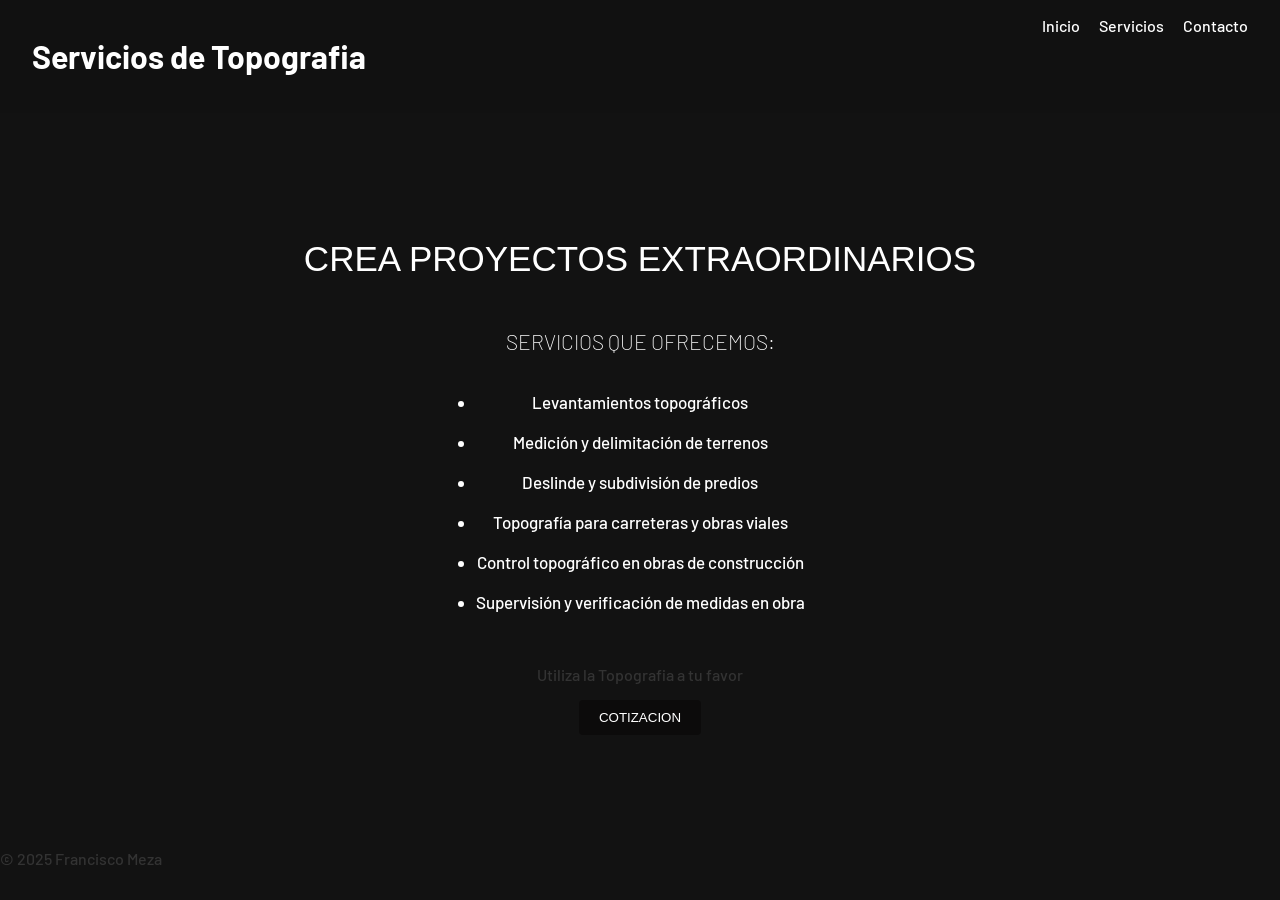
<file: index.html>
<!DOCTYPE html>
<html lang="es">
  <head>
    <meta charset="UTF-8" />
    <meta name="viewport" content="width=device-width, initial-scale=1.0" />
    <title>TOPOGRAFIA</title>
    <link rel="stylesheet" href="css/style.css" />
    <link rel="preconnect" href="https://fonts.googleapis.com" />
    <link rel="preconnect" href="https://fonts.gstatic.com" crossorigin />
    <link
      href="https://fonts.googleapis.com/css2?family=BBH+Hegarty&family=Barlow:ital,wght@0,100;0,200;0,300;0,400;0,500;0,600;0,700;0,800;0,900;1,100;1,200;1,300;1,400;1,500;1,600;1,700;1,800;1,900&display=swap"
      rel="stylesheet"
    />
  </head>
  <body>
    <main>
      <header class="navbar">
        <h1>Servicios de Topografia</h1>
        <nav>
          <a href="index.html" target="_blank">Inicio</a>
          <a href="servicios.html">Servicios</a>
          <a href="contacto.html">Contacto</a>
        </nav>
      </header>

      <section class="hero">
        <h2>CREA PROYECTOS EXTRAORDINARIOS</h2>
        <h3>SERVICIOS QUE OFRECEMOS:</h3>

        <ul>
          <li>Levantamientos topográficos</li>
          <br />
          <li>Medición y delimitación de terrenos</li>
          <br />
          <li>Deslinde y subdivisión de predios</li>
          <br />
          <li>Topografía para carreteras y obras viales</li>
          <br />
          <li>Control topográfico en obras de construcción</li>
          <br />
          <li>Supervisión y verificación de medidas en obra</li>
          <br />
        </ul>
        
        <p>Utiliza la Topografia a tu favor</p>
        <input
          type="button"
          value="COTIZACION"
          onclick="location.href='cotizacion.html'"
        />
      </section>
    </main>

    <footer>
      <p>© 2025 Francisco Meza</p>
    </footer>
  </body>
</html>
</file>
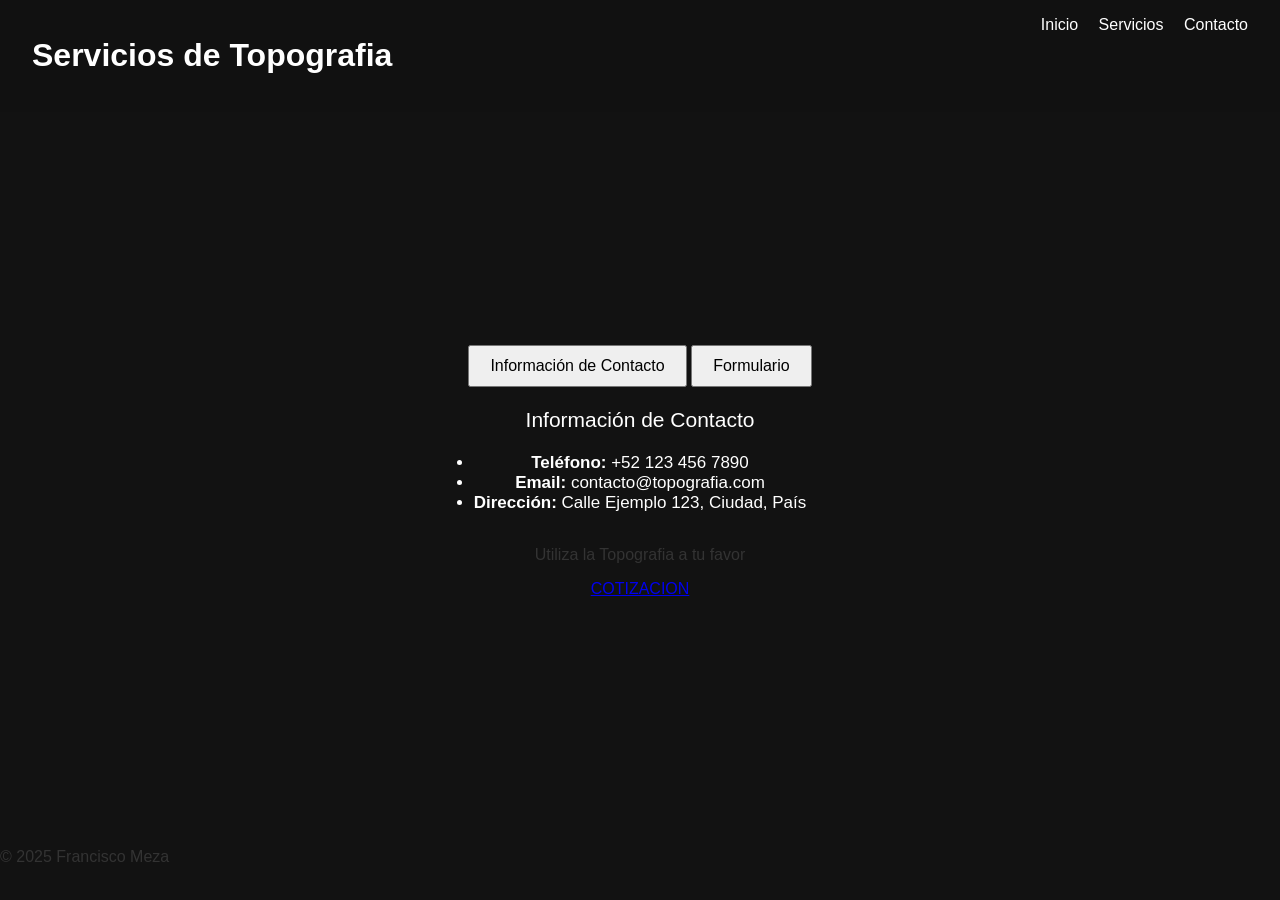
<file: contacto.html>
<!DOCTYPE html>
<html lang="es">
  <head>
    <meta charset="UTF-8" />
    <meta name="viewport" content="width=device-width, initial-scale=1.0" />
    <title>TOPOGRAFIA</title>
    <link rel="stylesheet" href="css/style.css" />
  </head>
  <body>
    <header class="navbar">
      <h1>Servicios de Topografia</h1>
      <nav>
        <a href="index.html" target="_blank">Inicio</a>
        <a href="servicios.html">Servicios</a>
        <a href="#">Contacto</a>
      </nav>
    </header>
    
    <section class="hero">
      <div class="contact-tabs">
        <button class="tablink active" onclick="openTab(event, 'info')">Información de Contacto</button>
        <button class="tablink" onclick="openTab(event, 'form')">Formulario</button>
      </div>
      <div id="info" class="tabcontent" style="display:block;">
        <h3>Información de Contacto</h3>
        <ul>
          <li><strong>Teléfono:</strong> +52 123 456 7890</li>
          <li><strong>Email:</strong> contacto@topografia.com</li>
          <li><strong>Dirección:</strong> Calle Ejemplo 123, Ciudad, País</li>
        </ul>
      </div>
      <div id="form" class="tabcontent" style="display:none;">
        <h3>Envíanos un Mensaje</h3>
        <form>
          <label for="nombre">Nombre:</label>
          <input type="text" id="nombre" name="nombre" required>
          <label for="email">Correo:</label>
          <input type="email" id="email" name="email" required>
          <label for="mensaje">Mensaje:</label>
          <textarea id="mensaje" name="mensaje" required></textarea>
          <button type="submit">Enviar</button>
        </form>
      </div>
      <script>
      function openTab(evt, tabName) {
        var i, tabcontent, tablinks;
        tabcontent = document.getElementsByClassName("tabcontent");
        for (i = 0; i < tabcontent.length; i++) {
          tabcontent[i].style.display = "none";
        }
        tablinks = document.getElementsByClassName("tablink");
        for (i = 0; i < tablinks.length; i++) {
          tablinks[i].className = tablinks[i].className.replace(" active", "");
        }
        document.getElementById(tabName).style.display = "block";
        evt.currentTarget.className += " active";
      }
      </script>
      
      <p>Utiliza la Topografia a tu favor</p>
      <a href="cotizacion.html" target="_blank">COTIZACION</a>
    </section>

    <footer>
      <p>© 2025 Francisco Meza</p>
    </footer>
  </body>
</html>
</file>
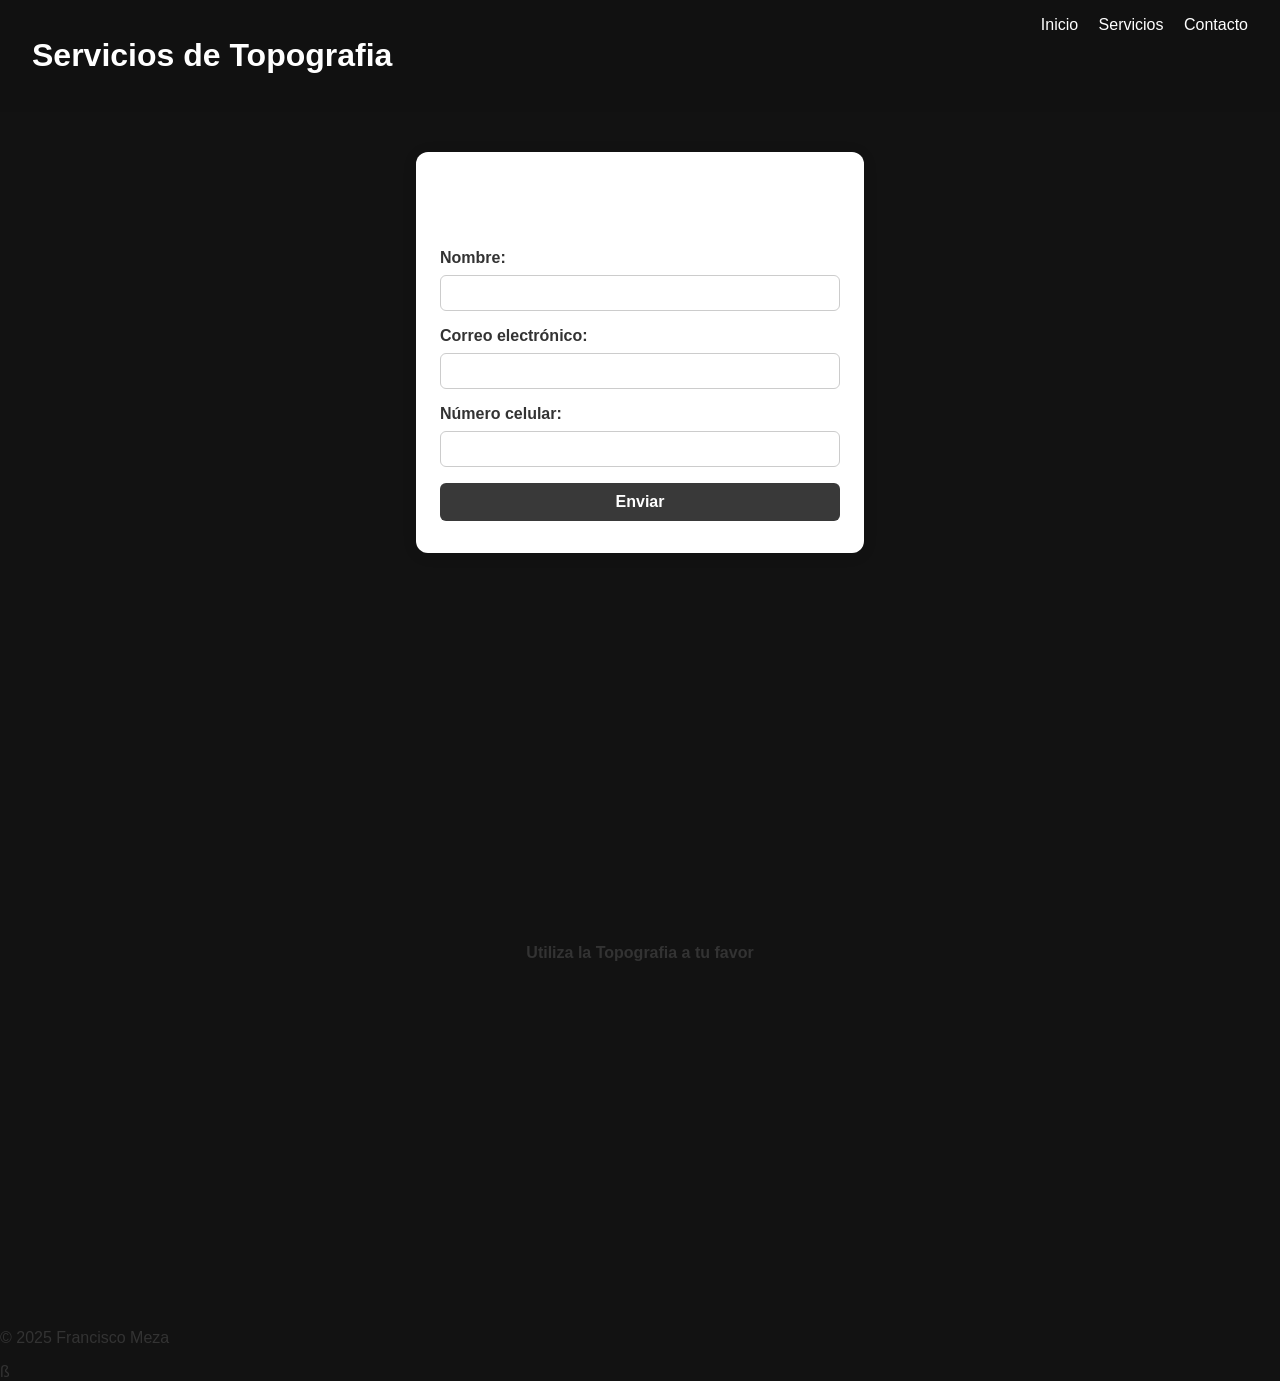
<file: cotizacion.html>
<!DOCTYPE html>
<html lang="es">
  <head>
    <meta charset="UTF-8" />
    <meta name="viewport" content="width=device-width, initial-scale=1.0" />
    <link rel="stylesheet" href="css/style.css" />

    <title>Cotización</title>
  </head>
  <body>
    <header class="navbar">
      <h1>Servicios de Topografia</h1>
      <nav>
        <a href="index.html">Inicio</a>
        <a href="servicios.html">Servicios</a>
        <a href="#">Contacto</a>
      </nav>
    </header>
<section class="cotizacion-container">
  <h3>Solicita tu Cotización</h3>
  <form class="cotizacion-form">
    <div class="form-group">
      <label for="nombre">Nombre:</label>
      <input type="text" id="nombre" name="nombre" required />
    </div>

    <div class="form-group">
      <label for="correo">Correo electrónico:</label>
      <input type="email" id="correo" name="correo" required />
    </div>

    <div class="form-group">
      <label for="celular">Número celular:</label>
      <input
        type="tel"
        id="celular"
        name="celular"
        required
        pattern="[0-9]{10,15}"
      />
    </div>

    <button type="submit" class="btn-enviar">Enviar</button>
  </form>
</section>
    
      </form>
    </section>

    <section class="hero">
      <p><strong>Utiliza la Topografia a tu favor</strong></p>
    </section>

    <footer>
      <p>© 2025 Francisco Meza</p>
    </footer>
  </body>
</html>
ß
</file>
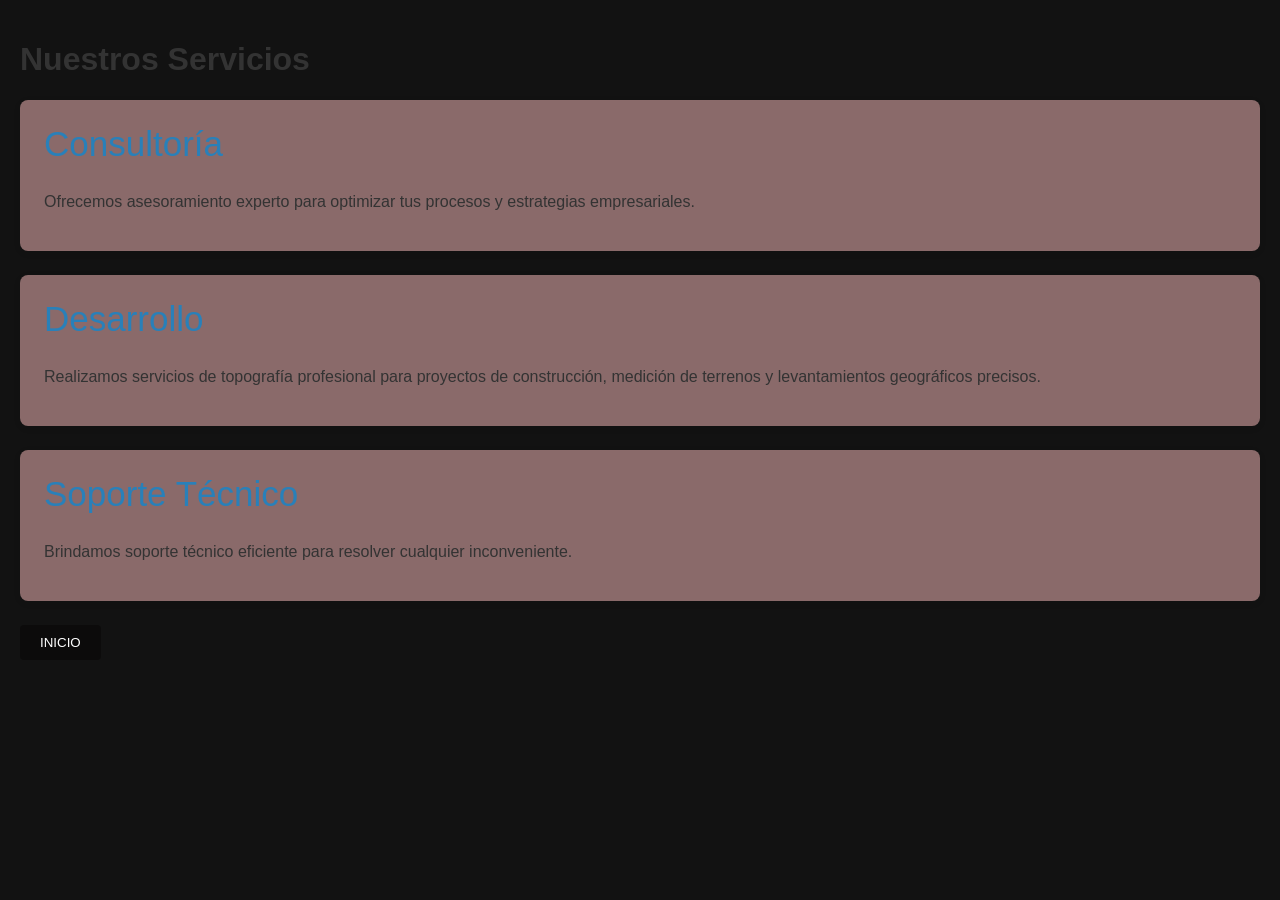
<file: servicios.html>
<!DOCTYPE html>
<html lang="es">
  <head>
    <meta charset="UTF-8" />
    <title>Servicios</title>
    <meta name="viewport" content="width=device-width, initial-scale=1.0" />
    <link rel="stylesheet" href="css/style.css" />
  </head>
  <body class="bodyservicios">
    <h1>Nuestros Servicios</h1>
    <div class="servicio">
      <h2>Consultoría</h2>
      <p>
        Ofrecemos asesoramiento experto para optimizar tus procesos y
        estrategias empresariales.
      </p>
    </div>
    <div class="servicio">
      <h2>Desarrollo </h2>
      <p>
        Realizamos servicios de topografía profesional para proyectos de construcción, medición de terrenos y levantamientos geográficos precisos.
      </p>
    </div>
    <div class="servicio">
      <h2>Soporte Técnico</h2>
      <p>
        Brindamos soporte técnico eficiente para resolver cualquier
        inconveniente.
      </p>
    </div>

    <input type="button" value="INICIO" onclick="location.href='index.html'" />
  </body>
</html>
</file>
<file: css/style.css>
body {
  margin: 0;
  background: #121212;
  color: #333;
  font-family: "Barlow", sans-serif;
  font-weight: 500;
  font-style: normal;
}

h2 {
  font-family: "BBH Hegarty", sans-serif;
  color: white;
  font-weight: 400;
  font-style: normal;
  font-size: 35px;
}

h3 {
  color: white;
  font-family: "Barlow", sans-serif;
  font-weight: 200;
  font-style: normal;
  font-size: 21px;
}

ul {
  color: white;
  font-size: 17px;
  padding: 0;
}

.navbar {
  display: flex;
  justify-content: space-between;
  padding: 1rem 2rem;
  background: #111;
  color: white;
}

.navbar a {
  color: white;
  margin-left: 1rem;
  text-decoration: none;
}

.hero {
  height: 80vh;
  display: flex;
  flex-direction: column;
  justify-content: center;
  align-items: center;
  text-align: center;
}

button {
  padding: 10px 20px;
  font-size: 16px;
}

input[type="button"] {
  background-color: #0c0b0b;
  color: white;
  border: none;
  padding: 10px 20px;
  border-radius: 4px;
  cursor: pointer;
}


.cotizacion-container {
  display: flex;
  flex-direction: column;
  align-items: center;
  justify-content: center;
  margin: 40px auto;
  max-width: 400px;
  background: #fff;
  padding: 32px 24px;
  border-radius: 12px;
  box-shadow: 0 2px 16px rgba(0, 0, 0, 0.08);
}

.cotizacion-container h3 {
  text-align: center;
  margin-bottom: 20px;
}


.cotizacion-form {
  display: flex;
  flex-direction: column;
  width: 100%;
  gap: 16px;
}

.form-group {
  display: flex;
  flex-direction: column;
  gap: 8px;
}

.form-group label {
  text-align: left;
  font-weight: bold;
}


.form-group input {
  padding: 8px;
  border-radius: 6px;
  border: 1px solid #ccc;
  font-size: 1rem;
}


.btn-enviar {
  padding: 10px;
  background-color: #393939;
  color: white;
  border: none;
  border-radius: 6px;
  cursor: pointer;
  font-weight: bold;
}

.btn-enviar:hover {
  background-color: grey;
}
.bodyservicios {
  margin: 0;
  font-family: Arial, sans-serif;
  background: #121212;
  color: #333;
  padding: 20px;
}

.servicio {
  background: #8a6a6a;
  border-radius: 8px;
  box-shadow: 0 2px 8px rgba(0, 0, 0, 0.05);
  margin-bottom: 24px;
  padding: 24px;
}
.servicio h2 {
  margin-top: 0;
  color: #2980b9;
}
input[type="button"] {
  background-color: #0c0b0b;
  color: white;
  border: none;
  padding: 10px 20px;
  border-radius: 4px;
  cursor: pointer;
}
</file>
